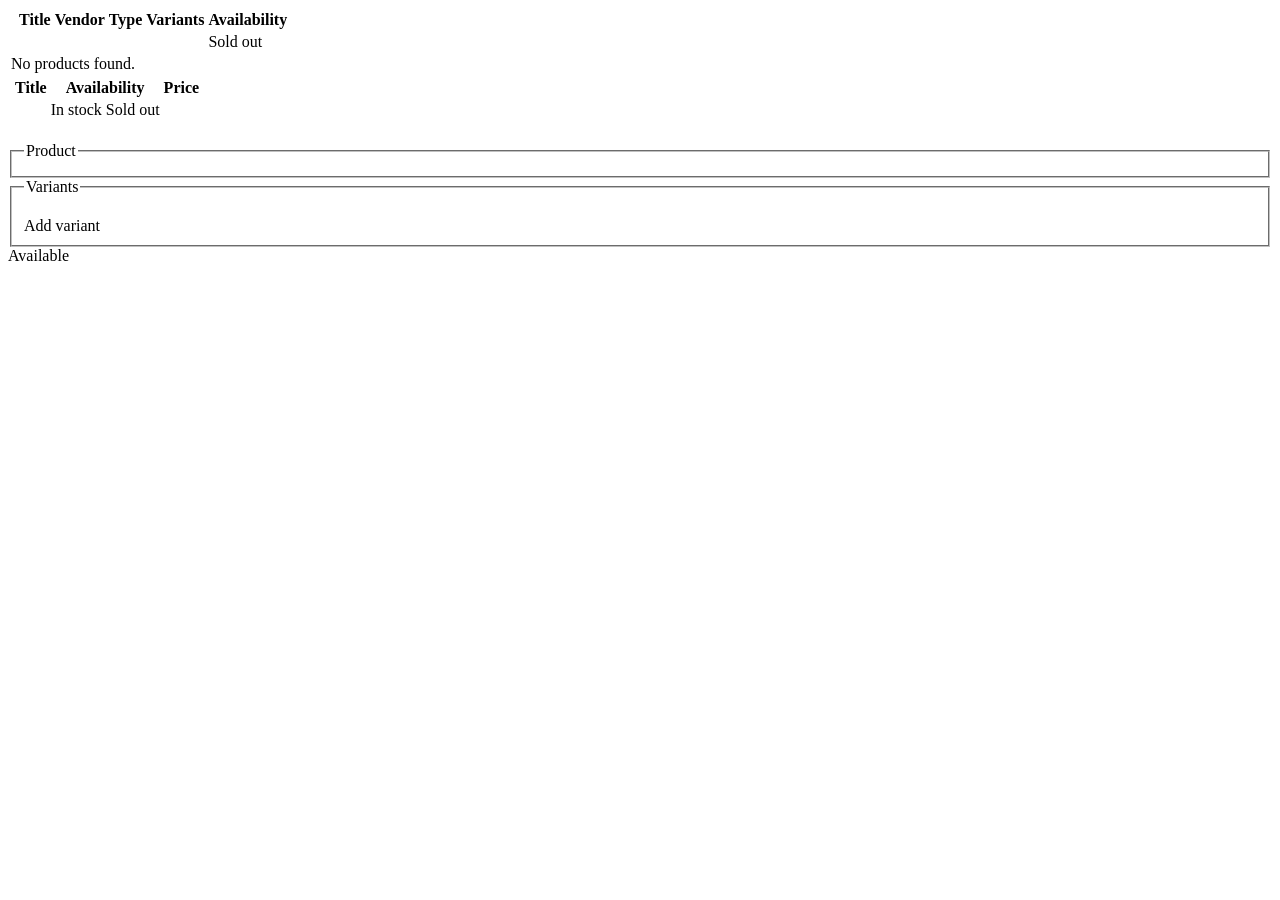
<file: src/main/resources/templates/products.html>
<!DOCTYPE html>
<html lang="en" xmlns:th="http://www.thymeleaf.org">
<body>
<div th:fragment="productsSection" class="products-section">
    <table th:replace="~{products :: productsTable}"></table>
    <wa-card th:replace="~{products :: productForm('Add product', 'post', '/products', '#products', 'Save product')}"></wa-card>
</div>

<table th:fragment="productsTable" class="products-table">
    <thead>
    <tr>
        <th></th>
        <th></th>
        <th>Title</th>
        <th>Vendor</th>
        <th>Type</th>
        <th>Variants</th>
        <th>Availability</th>
        <th></th>
    </tr>
    </thead>
    <tbody th:each="product : ${products}" th:id="|product-${product.id}|">
        <tr class="product-row">
            <td>
                <wa-button class="toggle-variants" size="small" appearance="plain"
                           th:hx-get="@{/products/{id}/variants(id=${product.id})}"
                           th:hx-target="|#variants-${product.id}|"
                           hx-trigger="click once"
                           onclick="this.closest('tr').nextElementSibling.toggleAttribute('hidden')">
                    <wa-icon name="chevron-right" label="Toggle variants"></wa-icon>
                </wa-button>
            </td>
            <td>
                <img th:if="${product.thumbnailSrc}" class="thumbnail"
                     th:src="${product.thumbnailSrc.contains('?') ? product.thumbnailSrc + '&width=96' : product.thumbnailSrc}"
                     th:alt="${product.title}" loading="lazy">
            </td>
            <td class="title" th:text="${product.title}"></td>
            <td th:text="${product.vendor}"></td>
            <td th:text="${product.productType}"></td>
            <td><wa-badge variant="neutral" appearance="filled" th:text="${product.variants.size()}"></wa-badge></td>
            <td>
                <wa-badge th:if="${product.availableCount > 0}" variant="success" appearance="outlined"
                          th:text="|${product.availableCount} of ${product.variants.size()} in stock|"></wa-badge>
                <wa-badge th:unless="${product.availableCount > 0}" variant="danger" appearance="outlined">Sold out</wa-badge>
            </td>
            <td class="actions">
                <wa-button size="small" appearance="plain" th:href="@{/products/{id}/edit(id=${product.id})}">
                    <wa-icon name="pen" label="Edit product"></wa-icon>
                </wa-button>
                <wa-button class="delete-product" size="small" appearance="plain" variant="danger"
                           th:data-product-id="${product.id}" th:data-product-title="${product.title}">
                    <wa-icon name="trash" label="Delete product"></wa-icon>
                </wa-button>
            </td>
        </tr>
        <tr class="variants-row" hidden>
            <td colspan="8" th:id="|variants-${product.id}|">
                <wa-spinner></wa-spinner>
            </td>
        </tr>
    </tbody>
    <tbody th:if="${products.isEmpty()}">
    <tr>
        <td colspan="8" class="empty">No products found.</td>
    </tr>
    </tbody>
</table>

<table th:fragment="variantsTable" class="variants-table">
    <thead>
    <tr>
        <th></th>
        <th>Title</th>
        <th>Availability</th>
        <th class="price">Price</th>
    </tr>
    </thead>
    <tbody>
    <tr th:each="variant : ${variants}">
        <td>
            <img th:if="${variant.featuredImageSrc}" class="thumbnail"
                 th:src="${variant.featuredImageSrc.contains('?') ? variant.featuredImageSrc + '&width=96' : variant.featuredImageSrc}"
                 th:alt="${variant.title}" loading="lazy">
        </td>
        <td th:text="${variant.title}"></td>
        <td>
            <wa-badge th:if="${variant.available}" variant="success" appearance="outlined">In stock</wa-badge>
            <wa-badge th:unless="${variant.available}" variant="danger" appearance="outlined">Sold out</wa-badge>
        </td>
        <td class="price" th:text="${#numbers.formatDecimal(variant.price, 1, 2, 'POINT')}"></td>
    </tr>
    </tbody>
</table>

<wa-card th:fragment="productForm(heading, method, action, target, submitLabel)" class="product-form-card">
    <h2 slot="header" th:text="${heading}"></h2>
    <form id="product-form" th:object="${productForm}"
          th:hx-post="${method == 'post'} ? ${action}"
          th:hx-put="${method == 'put'} ? ${action}"
          th:hx-target="${target}">
        <fieldset>
            <legend>Product</legend>
            <div class="product-fields">
                <wa-input class="floating" label="Title" name="title" th:value="*{title}" required
                          th:hint="${#fields.hasErrors('title')} ? ${#fields.errors('title')[0]}"
                          th:classappend="${#fields.hasErrors('title')} ? 'invalid'"></wa-input>
                <wa-input class="floating" label="Vendor" name="vendor" th:value="*{vendor}"></wa-input>
                <wa-input class="floating" label="Type" name="productType" th:value="*{productType}"></wa-input>
            </div>
        </fieldset>

        <fieldset>
            <legend>Variants</legend>
            <p class="form-error" th:if="${#fields.hasErrors('variants')}" th:text="${#fields.errors('variants')[0]}"></p>
            <div class="variant-rows">
                <th:block th:each="variant, stat : *{variants}">
                    <div th:replace="~{products :: variantRow(${stat.index}, ${variant})}"></div>
                </th:block>
            </div>
            <template id="variant-row-template">
                <div th:replace="~{products :: variantRow(0, null)}"></div>
            </template>
            <wa-button class="add-variant" appearance="outlined">
                <wa-icon slot="start" name="plus"></wa-icon>
                Add variant
            </wa-button>
        </fieldset>

        <div class="form-actions">
            <wa-button type="submit" variant="brand" th:text="${submitLabel}"></wa-button>
        </div>
    </form>
</wa-card>

<div th:fragment="variantRow(index, variant)" class="variant-row"
     th:with="prefix=|variants[${index}]|,
              titleError=${variant != null and #fields.hasErrors('variants[__${index}__].title')} ? ${#fields.errors('variants[__${index}__].title')[0]},
              priceError=${variant != null and #fields.hasErrors('variants[__${index}__].price')} ? ${#fields.errors('variants[__${index}__].price')[0]},
              imageError=${variant != null and #fields.hasErrors('variants[__${index}__].imageSrc')} ? ${#fields.errors('variants[__${index}__].imageSrc')[0]}">
    <wa-input class="floating" label="Variant title" th:name="|${prefix}.title|" th:value="${variant?.title}" required
              th:hint="${titleError}" th:classappend="${titleError != null} ? 'invalid'"></wa-input>
    <wa-input class="floating" label="Price" type="number" min="0" step="0.01" th:name="|${prefix}.price|" th:value="${variant?.price}" required
              th:hint="${priceError}" th:classappend="${priceError != null} ? 'invalid'"></wa-input>
    <wa-input class="floating" label="Image URL" type="url" th:name="|${prefix}.imageSrc|" th:value="${variant?.imageSrc}"
              th:hint="${imageError}" th:classappend="${imageError != null} ? 'invalid'"></wa-input>
    <wa-switch th:name="|${prefix}.available|" th:checked="${variant == null or variant.available}">Available</wa-switch>
    <input type="hidden" th:name="|_${prefix}.available|" value="on">
    <wa-button class="remove-variant" appearance="plain" variant="danger">
        <wa-icon name="trash" label="Remove variant"></wa-icon>
    </wa-button>
</div>
</body>
</html>
</file>
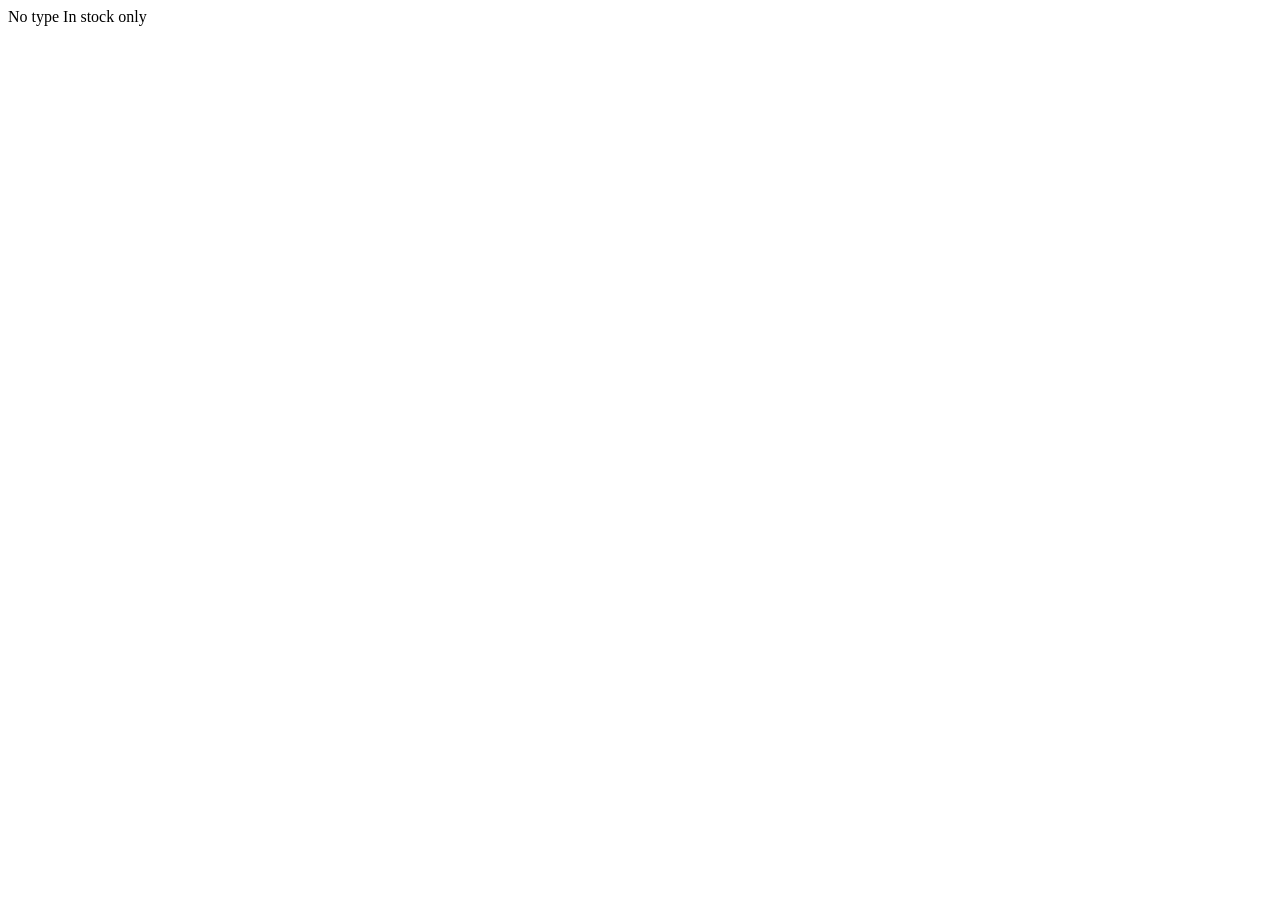
<file: src/main/resources/templates/search.html>
<!DOCTYPE html>
<html lang="en" xmlns:th="http://www.thymeleaf.org">
<head th:replace="~{layout :: pageHead('Search products')}"></head>
<body>
<header th:replace="~{layout :: pageHeader('search', 'Search products')}"></header>
<main>
    <form class="search-form" action="/search" hx-get="/search/results" hx-target="#search-results"
          hx-trigger="input delay:300ms, wa-clear, submit">
        <wa-input class="floating" type="search" name="q" label="Title" th:value="${q}"
                  clearable autofocus>
            <wa-icon slot="start" name="magnifying-glass"></wa-icon>
        </wa-input>
        <wa-select class="floating" name="type" label="Type" with-clear>
            <wa-option th:value="${noType}" th:selected="${type == noType}">No type</wa-option>
            <wa-option th:each="productType : ${types}" th:value="${productType}" th:text="${productType}"
                       th:selected="${type == productType}"></wa-option>
        </wa-select>
        <wa-switch name="inStock" th:checked="${inStock}">In stock only</wa-switch>
    </form>
    <section id="search-results">
        <table th:replace="~{products :: productsTable}"></table>
    </section>
</main>
<wa-dialog th:replace="~{layout :: deleteDialog}"></wa-dialog>
</body>
</html>
</file>
